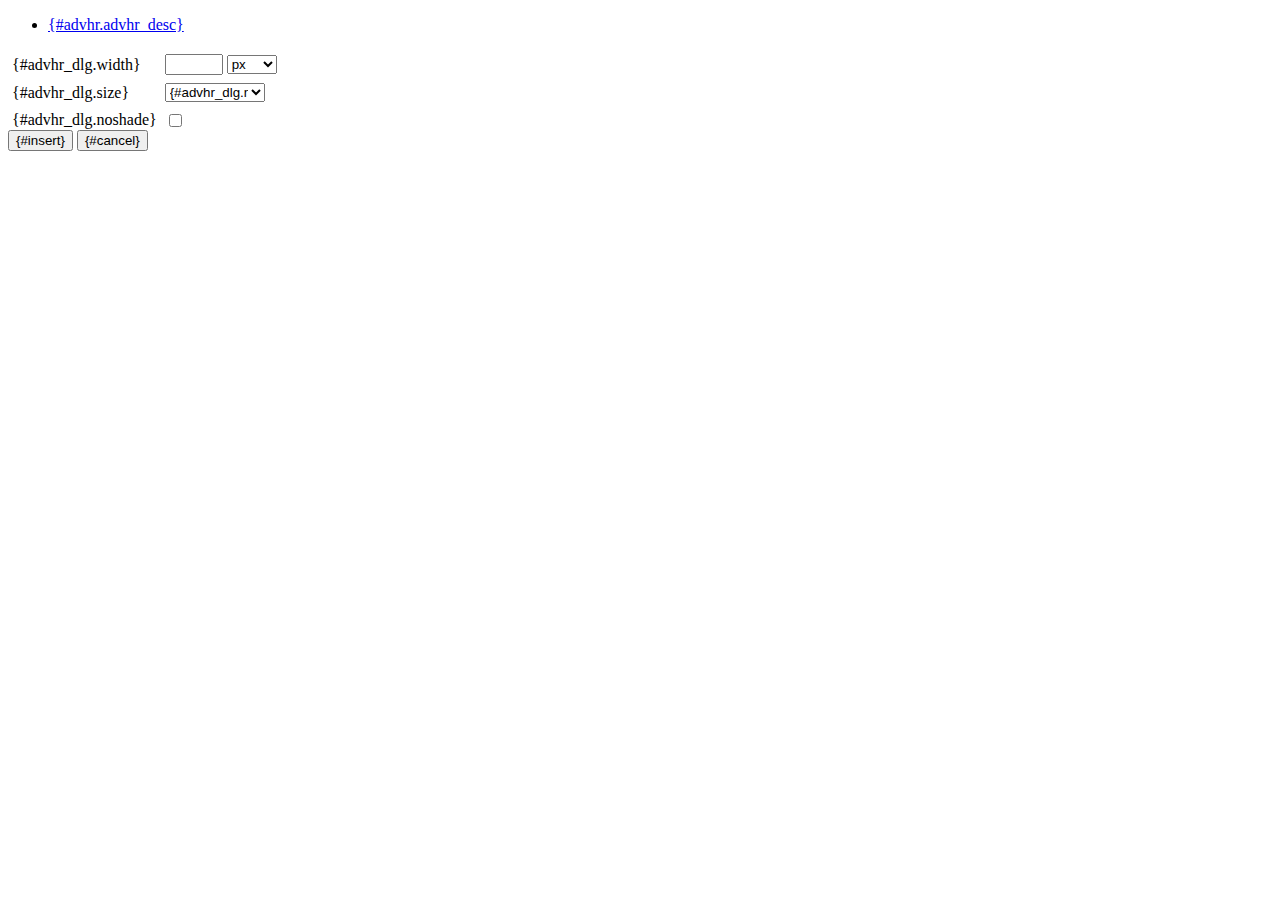
<file: demo/tiny_mce/plugins/advhr/rule.htm>
<!DOCTYPE html PUBLIC "-//W3C//DTD XHTML 1.0 Strict//EN" "http://www.w3.org/TR/xhtml1/DTD/xhtml1-strict.dtd">
<html xmlns="http://www.w3.org/1999/xhtml">
<head>
	<title>{#advhr.advhr_desc}</title>
	<script type="text/javascript" src="../../tiny_mce_popup.js"></script>
	<script type="text/javascript" src="js/rule.js"></script>
	<script type="text/javascript" src="../../utils/mctabs.js"></script>
	<script type="text/javascript" src="../../utils/form_utils.js"></script>
	<link href="css/advhr.css" rel="stylesheet" type="text/css" />
</head>
<body role="application">
<form onsubmit="AdvHRDialog.update();return false;" action="#">
	<div class="tabs">
		<ul>
			<li id="general_tab" class="current" aria-controls="general_panel"><span><a href="javascript:mcTabs.displayTab('general_tab','general_panel');" onmousedown="return false;">{#advhr.advhr_desc}</a></span></li>
		</ul>
	</div>

	<div class="panel_wrapper">
		<div id="general_panel" class="panel current">
			<table role="presentation" border="0" cellpadding="4" cellspacing="0">
					<tr role="group" aria-labelledby="width_label">
						<td><label id="width_label" for="width">{#advhr_dlg.width}</label></td>
						<td class="nowrap">
							<input id="width" name="width" type="text" value="" class="mceFocus" />
							<span style="display:none;" id="width_unit_label">{#advhr_dlg.widthunits}</span>
							<select name="width2" id="width2" aria-labelledby="width_unit_label">
								<option value="">px</option>
								<option value="%">%</option>
							</select>
						</td>
					</tr>
					<tr>
						<td><label for="size">{#advhr_dlg.size}</label></td>
						<td><select id="size" name="size">
							<option value="">{#advhr_dlg.normal}</option>
							<option value="1">1</option>
							<option value="2">2</option>
							<option value="3">3</option>
							<option value="4">4</option>
							<option value="5">5</option>
						</select></td>
					</tr>
					<tr>
						<td><label for="noshade">{#advhr_dlg.noshade}</label></td>
						<td><input type="checkbox" name="noshade" id="noshade" class="radio" /></td>
					</tr>
			</table>
		</div>
	</div>

	<div class="mceActionPanel">
		<input type="submit" id="insert" name="insert" value="{#insert}" />
		<input type="button" id="cancel" name="cancel" value="{#cancel}" onclick="tinyMCEPopup.close();" />
	</div>
</form>
</body>
</html>
</file>
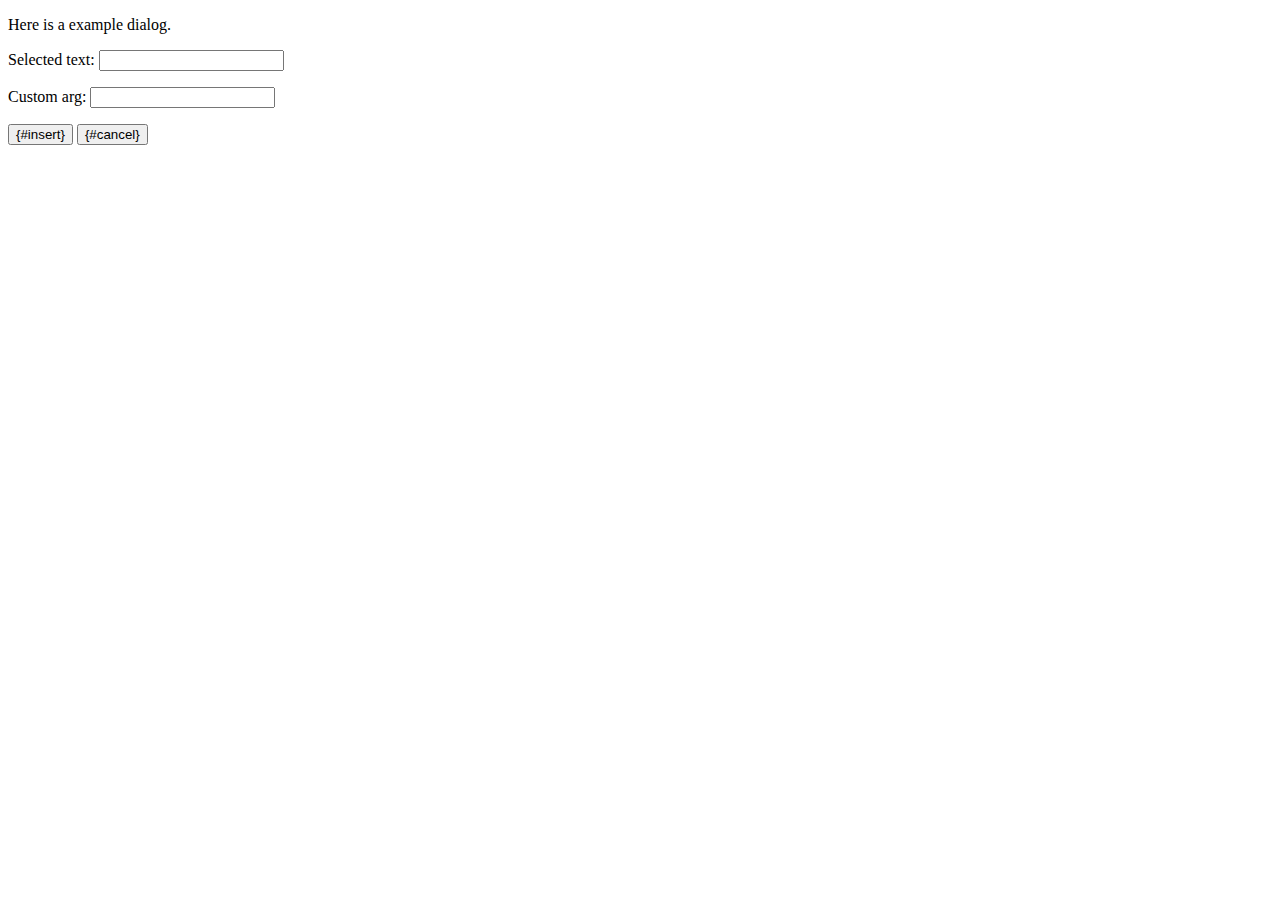
<file: demo/tiny_mce/plugins/example/dialog.htm>
<!DOCTYPE html PUBLIC "-//W3C//DTD XHTML 1.0 Strict//EN" "http://www.w3.org/TR/xhtml1/DTD/xhtml1-strict.dtd">
<html xmlns="http://www.w3.org/1999/xhtml">
<head>
	<title>{#example_dlg.title}</title>
	<script type="text/javascript" src="../../tiny_mce_popup.js"></script>
	<script type="text/javascript" src="js/dialog.js"></script>
</head>
<body>

<form onsubmit="ExampleDialog.insert();return false;" action="#">
	<p>Here is a example dialog.</p>
	<p>Selected text: <input id="someval" name="someval" type="text" class="text" /></p>
	<p>Custom arg: <input id="somearg" name="somearg" type="text" class="text" /></p>

	<div class="mceActionPanel">
		<input type="button" id="insert" name="insert" value="{#insert}" onclick="ExampleDialog.insert();" />
		<input type="button" id="cancel" name="cancel" value="{#cancel}" onclick="tinyMCEPopup.close();" />
	</div>
</form>

</body>
</html>
</file>
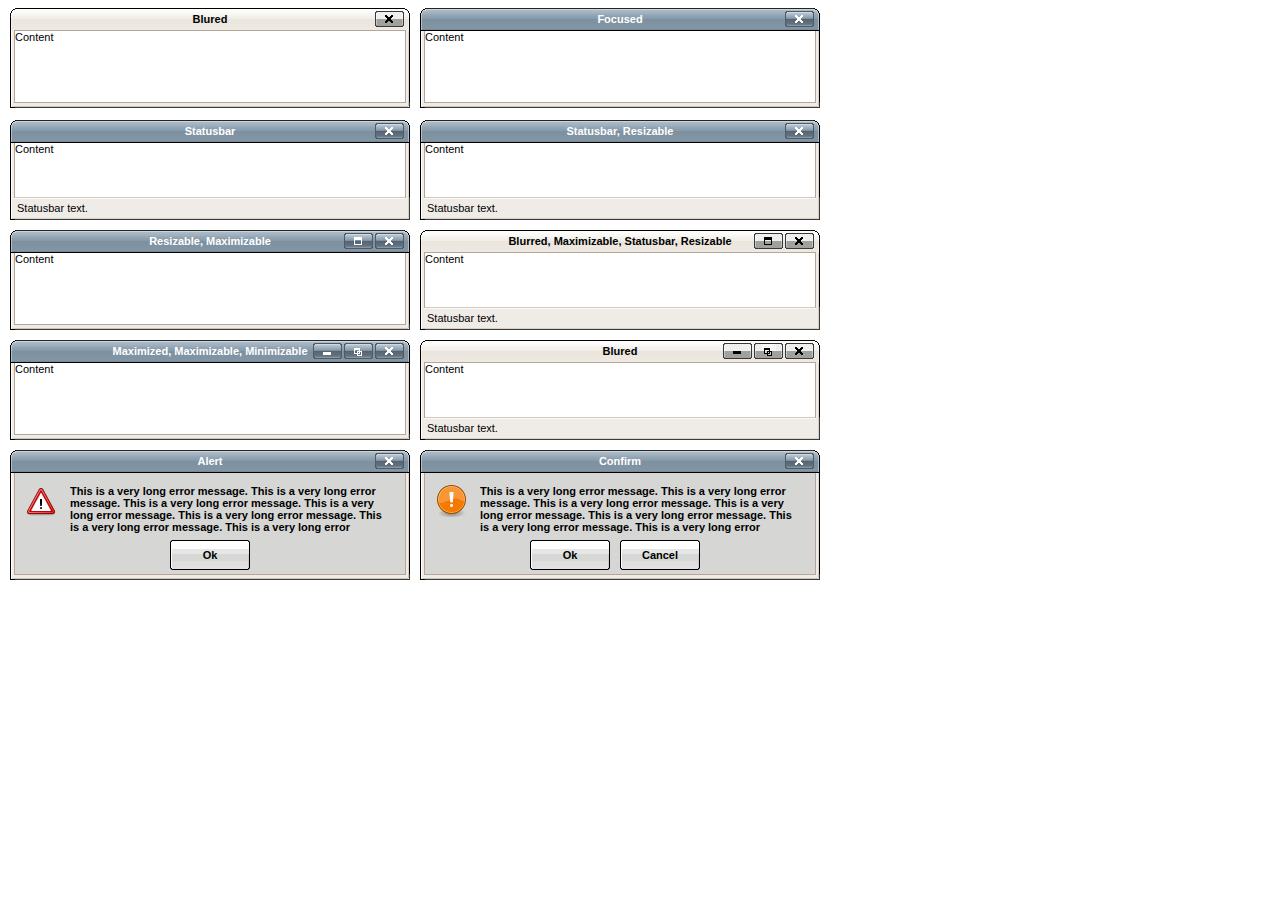
<file: demo/tiny_mce/plugins/inlinepopups/template.htm>
<!-- <!DOCTYPE html PUBLIC "-//W3C//DTD XHTML 1.0 Strict//EN" "http://www.w3.org/TR/xhtml1/DTD/xhtml1-strict.dtd"> -->
<html xmlns="http://www.w3.org/1999/xhtml">
<head>
<title>Template for dialogs</title>
<link rel="stylesheet" type="text/css" href="skins/clearlooks2/window.css" />
</head>
<body>

<div class="mceEditor">
	<div class="clearlooks2" style="width:400px; height:100px; left:10px;">
		<div class="mceWrapper">
			<div class="mceTop">
				<div class="mceLeft"></div>
				<div class="mceCenter"></div>
				<div class="mceRight"></div>
				<span>Blured</span>
			</div>

			<div class="mceMiddle">
				<div class="mceLeft"></div>
				<span>Content</span>
				<div class="mceRight"></div>
			</div>

			<div class="mceBottom">
				<div class="mceLeft"></div>
				<div class="mceCenter"></div>
				<div class="mceRight"></div>
				<span>Statusbar text.</span>
			</div>

			<a class="mceMove" href="#"></a>
			<a class="mceMin" href="#"></a>
			<a class="mceMax" href="#"></a>
			<a class="mceMed" href="#"></a>
			<a class="mceClose" href="#"></a>
			<a class="mceResize mceResizeN" href="#"></a>
			<a class="mceResize mceResizeS" href="#"></a>
			<a class="mceResize mceResizeW" href="#"></a>
			<a class="mceResize mceResizeE" href="#"></a>
			<a class="mceResize mceResizeNW" href="#"></a>
			<a class="mceResize mceResizeNE" href="#"></a>
			<a class="mceResize mceResizeSW" href="#"></a>
			<a class="mceResize mceResizeSE" href="#"></a>
		</div>
	</div>

	<div class="clearlooks2" style="width:400px; height:100px; left:420px;">
		<div class="mceWrapper mceMovable mceFocus">
			<div class="mceTop">
				<div class="mceLeft"></div>
				<div class="mceCenter"></div>
				<div class="mceRight"></div>
				<span>Focused</span>
			</div>

			<div class="mceMiddle">
				<div class="mceLeft"></div>
				<span>Content</span>
				<div class="mceRight"></div>
			</div>

			<div class="mceBottom">
				<div class="mceLeft"></div>
				<div class="mceCenter"></div>
				<div class="mceRight"></div>
				<span>Statusbar text.</span>
			</div>

			<a class="mceMove" href="#"></a>
			<a class="mceMin" href="#"></a>
			<a class="mceMax" href="#"></a>
			<a class="mceMed" href="#"></a>
			<a class="mceClose" href="#"></a>
			<a class="mceResize mceResizeN" href="#"></a>
			<a class="mceResize mceResizeS" href="#"></a>
			<a class="mceResize mceResizeW" href="#"></a>
			<a class="mceResize mceResizeE" href="#"></a>
			<a class="mceResize mceResizeNW" href="#"></a>
			<a class="mceResize mceResizeNE" href="#"></a>
			<a class="mceResize mceResizeSW" href="#"></a>
			<a class="mceResize mceResizeSE" href="#"></a>
		</div>
	</div>

	<div class="clearlooks2" style="width:400px; height:100px; left:10px; top:120px;">
		<div class="mceWrapper mceMovable mceFocus mceStatusbar">
			<div class="mceTop">
				<div class="mceLeft"></div>
				<div class="mceCenter"></div>
				<div class="mceRight"></div>
				<span>Statusbar</span>
			</div>

			<div class="mceMiddle">
				<div class="mceLeft"></div>
				<span>Content</span>
				<div class="mceRight"></div>
			</div>

			<div class="mceBottom">
				<div class="mceLeft"></div>
				<div class="mceCenter"></div>
				<div class="mceRight"></div>
				<span>Statusbar text.</span>
			</div>

			<a class="mceMove" href="#"></a>
			<a class="mceMin" href="#"></a>
			<a class="mceMax" href="#"></a>
			<a class="mceMed" href="#"></a>
			<a class="mceClose" href="#"></a>
			<a class="mceResize mceResizeN" href="#"></a>
			<a class="mceResize mceResizeS" href="#"></a>
			<a class="mceResize mceResizeW" href="#"></a>
			<a class="mceResize mceResizeE" href="#"></a>
			<a class="mceResize mceResizeNW" href="#"></a>
			<a class="mceResize mceResizeNE" href="#"></a>
			<a class="mceResize mceResizeSW" href="#"></a>
			<a class="mceResize mceResizeSE" href="#"></a>
		</div>
	</div>

	<div class="clearlooks2" style="width:400px; height:100px; left:420px; top:120px;">
		<div class="mceWrapper mceMovable mceFocus mceStatusbar mceResizable">
			<div class="mceTop">
				<div class="mceLeft"></div>
				<div class="mceCenter"></div>
				<div class="mceRight"></div>
				<span>Statusbar, Resizable</span>
			</div>

			<div class="mceMiddle">
				<div class="mceLeft"></div>
				<span>Content</span>
				<div class="mceRight"></div>
			</div>

			<div class="mceBottom">
				<div class="mceLeft"></div>
				<div class="mceCenter"></div>
				<div class="mceRight"></div>
				<span>Statusbar text.</span>
			</div>

			<a class="mceMove" href="#"></a>
			<a class="mceMin" href="#"></a>
			<a class="mceMax" href="#"></a>
			<a class="mceMed" href="#"></a>
			<a class="mceClose" href="#"></a>
			<a class="mceResize mceResizeN" href="#"></a>
			<a class="mceResize mceResizeS" href="#"></a>
			<a class="mceResize mceResizeW" href="#"></a>
			<a class="mceResize mceResizeE" href="#"></a>
			<a class="mceResize mceResizeNW" href="#"></a>
			<a class="mceResize mceResizeNE" href="#"></a>
			<a class="mceResize mceResizeSW" href="#"></a>
			<a class="mceResize mceResizeSE" href="#"></a>
		</div>
	</div>

	<div class="clearlooks2" style="width:400px; height:100px; left:10px; top:230px;">
		<div class="mceWrapper mceMovable mceFocus mceResizable mceMaximizable">
			<div class="mceTop">
				<div class="mceLeft"></div>
				<div class="mceCenter"></div>
				<div class="mceRight"></div>
				<span>Resizable, Maximizable</span>
			</div>

			<div class="mceMiddle">
				<div class="mceLeft"></div>
				<span>Content</span>
				<div class="mceRight"></div>
			</div>

			<div class="mceBottom">
				<div class="mceLeft"></div>
				<div class="mceCenter"></div>
				<div class="mceRight"></div>
				<span>Statusbar text.</span>
			</div>

			<a class="mceMove" href="#"></a>
			<a class="mceMin" href="#"></a>
			<a class="mceMax" href="#"></a>
			<a class="mceMed" href="#"></a>
			<a class="mceClose" href="#"></a>
			<a class="mceResize mceResizeN" href="#"></a>
			<a class="mceResize mceResizeS" href="#"></a>
			<a class="mceResize mceResizeW" href="#"></a>
			<a class="mceResize mceResizeE" href="#"></a>
			<a class="mceResize mceResizeNW" href="#"></a>
			<a class="mceResize mceResizeNE" href="#"></a>
			<a class="mceResize mceResizeSW" href="#"></a>
			<a class="mceResize mceResizeSE" href="#"></a>
		</div>
	</div>

	<div class="clearlooks2" style="width:400px; height:100px; left:420px; top:230px;">
		<div class="mceWrapper mceMovable mceStatusbar mceResizable mceMaximizable">
			<div class="mceTop">
				<div class="mceLeft"></div>
				<div class="mceCenter"></div>
				<div class="mceRight"></div>
				<span>Blurred, Maximizable, Statusbar, Resizable</span>
			</div>

			<div class="mceMiddle">
				<div class="mceLeft"></div>
				<span>Content</span>
				<div class="mceRight"></div>
			</div>

			<div class="mceBottom">
				<div class="mceLeft"></div>
				<div class="mceCenter"></div>
				<div class="mceRight"></div>
				<span>Statusbar text.</span>
			</div>

			<a class="mceMove" href="#"></a>
			<a class="mceMin" href="#"></a>
			<a class="mceMax" href="#"></a>
			<a class="mceMed" href="#"></a>
			<a class="mceClose" href="#"></a>
			<a class="mceResize mceResizeN" href="#"></a>
			<a class="mceResize mceResizeS" href="#"></a>
			<a class="mceResize mceResizeW" href="#"></a>
			<a class="mceResize mceResizeE" href="#"></a>
			<a class="mceResize mceResizeNW" href="#"></a>
			<a class="mceResize mceResizeNE" href="#"></a>
			<a class="mceResize mceResizeSW" href="#"></a>
			<a class="mceResize mceResizeSE" href="#"></a>
		</div>
	</div>

	<div class="clearlooks2" style="width:400px; height:100px; left:10px; top:340px;">
		<div class="mceWrapper mceMovable mceFocus mceResizable mceMaximized mceMinimizable mceMaximizable">
			<div class="mceTop">
				<div class="mceLeft"></div>
				<div class="mceCenter"></div>
				<div class="mceRight"></div>
				<span>Maximized, Maximizable, Minimizable</span>
			</div>

			<div class="mceMiddle">
				<div class="mceLeft"></div>
				<span>Content</span>
				<div class="mceRight"></div>
			</div>

			<div class="mceBottom">
				<div class="mceLeft"></div>
				<div class="mceCenter"></div>
				<div class="mceRight"></div>
				<span>Statusbar text.</span>
			</div>

			<a class="mceMove" href="#"></a>
			<a class="mceMin" href="#"></a>
			<a class="mceMax" href="#"></a>
			<a class="mceMed" href="#"></a>
			<a class="mceClose" href="#"></a>
			<a class="mceResize mceResizeN" href="#"></a>
			<a class="mceResize mceResizeS" href="#"></a>
			<a class="mceResize mceResizeW" href="#"></a>
			<a class="mceResize mceResizeE" href="#"></a>
			<a class="mceResize mceResizeNW" href="#"></a>
			<a class="mceResize mceResizeNE" href="#"></a>
			<a class="mceResize mceResizeSW" href="#"></a>
			<a class="mceResize mceResizeSE" href="#"></a>
		</div>
	</div>

	<div class="clearlooks2" style="width:400px; height:100px; left:420px; top:340px;">
		<div class="mceWrapper mceMovable mceStatusbar mceResizable mceMaximized mceMinimizable mceMaximizable">
			<div class="mceTop">
				<div class="mceLeft"></div>
				<div class="mceCenter"></div>
				<div class="mceRight"></div>
				<span>Blured</span>
			</div>

			<div class="mceMiddle">
				<div class="mceLeft"></div>
				<span>Content</span>
				<div class="mceRight"></div>
			</div>

			<div class="mceBottom">
				<div class="mceLeft"></div>
				<div class="mceCenter"></div>
				<div class="mceRight"></div>
				<span>Statusbar text.</span>
			</div>

			<a class="mceMove" href="#"></a>
			<a class="mceMin" href="#"></a>
			<a class="mceMax" href="#"></a>
			<a class="mceMed" href="#"></a>
			<a class="mceClose" href="#"></a>
			<a class="mceResize mceResizeN" href="#"></a>
			<a class="mceResize mceResizeS" href="#"></a>
			<a class="mceResize mceResizeW" href="#"></a>
			<a class="mceResize mceResizeE" href="#"></a>
			<a class="mceResize mceResizeNW" href="#"></a>
			<a class="mceResize mceResizeNE" href="#"></a>
			<a class="mceResize mceResizeSW" href="#"></a>
			<a class="mceResize mceResizeSE" href="#"></a>
		</div>
	</div>

	<div class="clearlooks2" style="width:400px; height:130px; left:10px; top:450px;">
		<div class="mceWrapper mceMovable mceFocus mceModal mceAlert">
			<div class="mceTop">
				<div class="mceLeft"></div>
				<div class="mceCenter"></div>
				<div class="mceRight"></div>
				<span>Alert</span>
			</div>

			<div class="mceMiddle">
				<div class="mceLeft"></div>
				<span>
					This is a very long error message. This is a very long error message.
					This is a very long error message. This is a very long error message.
					This is a very long error message. This is a very long error message.
					This is a very long error message. This is a very long error message.
					This is a very long error message. This is a very long error message.
					This is a very long error message. This is a very long error message.
				</span>
				<div class="mceRight"></div>
				<div class="mceIcon"></div>
			</div>

			<div class="mceBottom">
				<div class="mceLeft"></div>
				<div class="mceCenter"></div>
				<div class="mceRight"></div>
			</div>

			<a class="mceMove" href="#"></a>
			<a class="mceButton mceOk" href="#">Ok</a>
			<a class="mceClose" href="#"></a>
		</div>
	</div>

	<div class="clearlooks2" style="width:400px; height:130px; left:420px; top:450px;">
		<div class="mceWrapper mceMovable mceFocus mceModal mceConfirm">
			<div class="mceTop">
				<div class="mceLeft"></div>
				<div class="mceCenter"></div>
				<div class="mceRight"></div>
				<span>Confirm</span>
			</div>

			<div class="mceMiddle">
				<div class="mceLeft"></div>
				<span>
					This is a very long error message. This is a very long error message.
					This is a very long error message. This is a very long error message.
					This is a very long error message. This is a very long error message.
					This is a very long error message. This is a very long error message.
					This is a very long error message. This is a very long error message.
					This is a very long error message. This is a very long error message.
					</span>
				<div class="mceRight"></div>
				<div class="mceIcon"></div>
			</div>

			<div class="mceBottom">
				<div class="mceLeft"></div>
				<div class="mceCenter"></div>
				<div class="mceRight"></div>
			</div>

			<a class="mceMove" href="#"></a>
			<a class="mceButton mceOk" href="#">Ok</a>
			<a class="mceButton mceCancel" href="#">Cancel</a>
			<a class="mceClose" href="#"></a>
		</div>
	</div>
</div>

</body>
</html>
</file>
<file: demo/tiny_mce/plugins/advhr/css/advhr.css>
input.radio {border:1px none #000; background:transparent; vertical-align:middle;}
.panel_wrapper div.current {height:80px;}
#width {width:50px; vertical-align:middle;}
#width2 {width:50px; vertical-align:middle;}
#size {width:100px;}
</file>
<file: demo/tiny_mce/plugins/inlinepopups/skins/clearlooks2/window.css>
/* Clearlooks 2 */

/* Reset */
.clearlooks2, .clearlooks2 div, .clearlooks2 span, .clearlooks2 a {vertical-align:baseline; text-align:left; position:absolute; border:0; padding:0; margin:0; background:transparent; font-family:Arial,Verdana; font-size:11px; color:#000; text-decoration:none; font-weight:normal; width:auto; height:auto; overflow:hidden; display:block}

/* General */
.clearlooks2 {position:absolute; direction:ltr}
.clearlooks2 .mceWrapper {position:static}
.mceEventBlocker {position:fixed; left:0; top:0; background:url(img/horizontal.gif) no-repeat 0 -75px; width:100%; height:100%}
.clearlooks2 .mcePlaceHolder {border:1px solid #000; background:#888; top:0; left:0; opacity:0.5; -ms-filter:'alpha(opacity=50)'; filter:alpha(opacity=50)}
.clearlooks2_modalBlocker {position:fixed; left:0; top:0; width:100%; height:100%; background:#FFF; opacity:0.6; -ms-filter:'alpha(opacity=60)'; filter:alpha(opacity=60); display:none}

/* Top */
.clearlooks2 .mceTop, .clearlooks2 .mceTop div {top:0; width:100%; height:23px}
.clearlooks2 .mceTop .mceLeft {width:6px; background:url(img/corners.gif)}
.clearlooks2 .mceTop .mceCenter {right:6px; width:100%; height:23px; background:url(img/horizontal.gif) 12px 0; clip:rect(auto auto auto 12px)}
.clearlooks2 .mceTop .mceRight {right:0; width:6px; height:23px; background:url(img/corners.gif) -12px 0}
.clearlooks2 .mceTop span {width:100%; text-align:center; vertical-align:middle; line-height:23px; font-weight:bold}
.clearlooks2 .mceFocus .mceTop .mceLeft {background:url(img/corners.gif) -6px 0}
.clearlooks2 .mceFocus .mceTop .mceCenter {background:url(img/horizontal.gif) 0 -23px}
.clearlooks2 .mceFocus .mceTop .mceRight {background:url(img/corners.gif) -18px 0}
.clearlooks2 .mceFocus .mceTop span {color:#FFF}

/* Middle */
.clearlooks2 .mceMiddle, .clearlooks2 .mceMiddle div {top:0}
.clearlooks2 .mceMiddle {width:100%; height:100%; clip:rect(23px auto auto auto)}
.clearlooks2 .mceMiddle .mceLeft {left:0; width:5px; height:100%; background:url(img/vertical.gif) -5px 0}
.clearlooks2 .mceMiddle span {top:23px; left:5px; width:100%; height:100%; background:#FFF}
.clearlooks2 .mceMiddle .mceRight {right:0; width:5px; height:100%; background:url(img/vertical.gif)}

/* Bottom */
.clearlooks2 .mceBottom, .clearlooks2 .mceBottom div {height:6px}
.clearlooks2 .mceBottom {left:0; bottom:0; width:100%}
.clearlooks2 .mceBottom div {top:0}
.clearlooks2 .mceBottom .mceLeft {left:0; width:5px; background:url(img/corners.gif) -34px -6px}
.clearlooks2 .mceBottom .mceCenter {left:5px; width:100%; background:url(img/horizontal.gif) 0 -46px}
.clearlooks2 .mceBottom .mceRight {right:0; width:5px; background: url(img/corners.gif) -34px 0}
.clearlooks2 .mceBottom span {display:none}
.clearlooks2 .mceStatusbar .mceBottom, .clearlooks2 .mceStatusbar .mceBottom div {height:23px}
.clearlooks2 .mceStatusbar .mceBottom .mceLeft {background:url(img/corners.gif) -29px 0}
.clearlooks2 .mceStatusbar .mceBottom .mceCenter {background:url(img/horizontal.gif) 0 -52px}
.clearlooks2 .mceStatusbar .mceBottom .mceRight {background:url(img/corners.gif) -24px 0}
.clearlooks2 .mceStatusbar .mceBottom span {display:block; left:7px; font-family:Arial, Verdana; font-size:11px; line-height:23px}

/* Actions */
.clearlooks2 a {width:29px; height:16px; top:3px;}
.clearlooks2 .mceClose {right:6px; background:url(img/buttons.gif) -87px 0}
.clearlooks2 .mceMin {display:none; right:68px; background:url(img/buttons.gif) 0 0}
.clearlooks2 .mceMed {display:none; right:37px; background:url(img/buttons.gif) -29px 0}
.clearlooks2 .mceMax {display:none; right:37px; background:url(img/buttons.gif) -58px 0}
.clearlooks2 .mceMove {display:none;width:100%;cursor:move;background:url(img/corners.gif) no-repeat -100px -100px}
.clearlooks2 .mceMovable .mceMove {display:block}
.clearlooks2 .mceFocus .mceClose {right:6px; background:url(img/buttons.gif) -87px -16px}
.clearlooks2 .mceFocus .mceMin {right:68px; background:url(img/buttons.gif) 0 -16px}
.clearlooks2 .mceFocus .mceMed {right:37px; background:url(img/buttons.gif) -29px -16px}
.clearlooks2 .mceFocus .mceMax {right:37px; background:url(img/buttons.gif) -58px -16px}
.clearlooks2 .mceFocus .mceClose:hover {right:6px; background:url(img/buttons.gif) -87px -32px}
.clearlooks2 .mceFocus .mceClose:hover {right:6px; background:url(img/buttons.gif) -87px -32px}
.clearlooks2 .mceFocus .mceMin:hover {right:68px; background:url(img/buttons.gif) 0 -32px}
.clearlooks2 .mceFocus .mceMed:hover {right:37px; background:url(img/buttons.gif) -29px -32px}
.clearlooks2 .mceFocus .mceMax:hover {right:37px; background:url(img/buttons.gif) -58px -32px}

/* Resize */
.clearlooks2 .mceResize {top:auto; left:auto; display:none; width:5px; height:5px; background:url(img/horizontal.gif) no-repeat 0 -75px}
.clearlooks2 .mceResizable .mceResize {display:block}
.clearlooks2 .mceResizable .mceMin, .clearlooks2 .mceMax {display:none}
.clearlooks2 .mceMinimizable .mceMin {display:block}
.clearlooks2 .mceMaximizable .mceMax {display:block}
.clearlooks2 .mceMaximized .mceMed {display:block}
.clearlooks2 .mceMaximized .mceMax {display:none}
.clearlooks2 a.mceResizeN {top:0; left:0; width:100%; cursor:n-resize}
.clearlooks2 a.mceResizeNW {top:0; left:0; cursor:nw-resize}
.clearlooks2 a.mceResizeNE {top:0; right:0; cursor:ne-resize}
.clearlooks2 a.mceResizeW {top:0; left:0; height:100%; cursor:w-resize;}
.clearlooks2 a.mceResizeE {top:0; right:0; height:100%; cursor:e-resize}
.clearlooks2 a.mceResizeS {bottom:0; left:0; width:100%; cursor:s-resize}
.clearlooks2 a.mceResizeSW {bottom:0; left:0; cursor:sw-resize}
.clearlooks2 a.mceResizeSE {bottom:0; right:0; cursor:se-resize}

/* Alert/Confirm */
.clearlooks2 .mceButton {font-weight:bold; bottom:10px; width:80px; height:30px; background:url(img/button.gif); line-height:30px; vertical-align:middle; text-align:center; outline:0}
.clearlooks2 .mceMiddle .mceIcon {left:15px; top:35px; width:32px; height:32px}
.clearlooks2 .mceAlert .mceMiddle span, .clearlooks2 .mceConfirm .mceMiddle span {background:transparent;left:60px; top:35px; width:320px; height:50px; font-weight:bold; overflow:auto; white-space:normal}
.clearlooks2 a:hover {font-weight:bold;}
.clearlooks2 .mceAlert .mceMiddle, .clearlooks2 .mceConfirm .mceMiddle {background:#D6D7D5}
.clearlooks2 .mceAlert .mceOk {left:50%; top:auto; margin-left: -40px}
.clearlooks2 .mceAlert .mceIcon {background:url(img/alert.gif)}
.clearlooks2 .mceConfirm .mceOk {left:50%; top:auto; margin-left: -90px}
.clearlooks2 .mceConfirm .mceCancel {left:50%; top:auto}
.clearlooks2 .mceConfirm .mceIcon {background:url(img/confirm.gif)}
</file>
